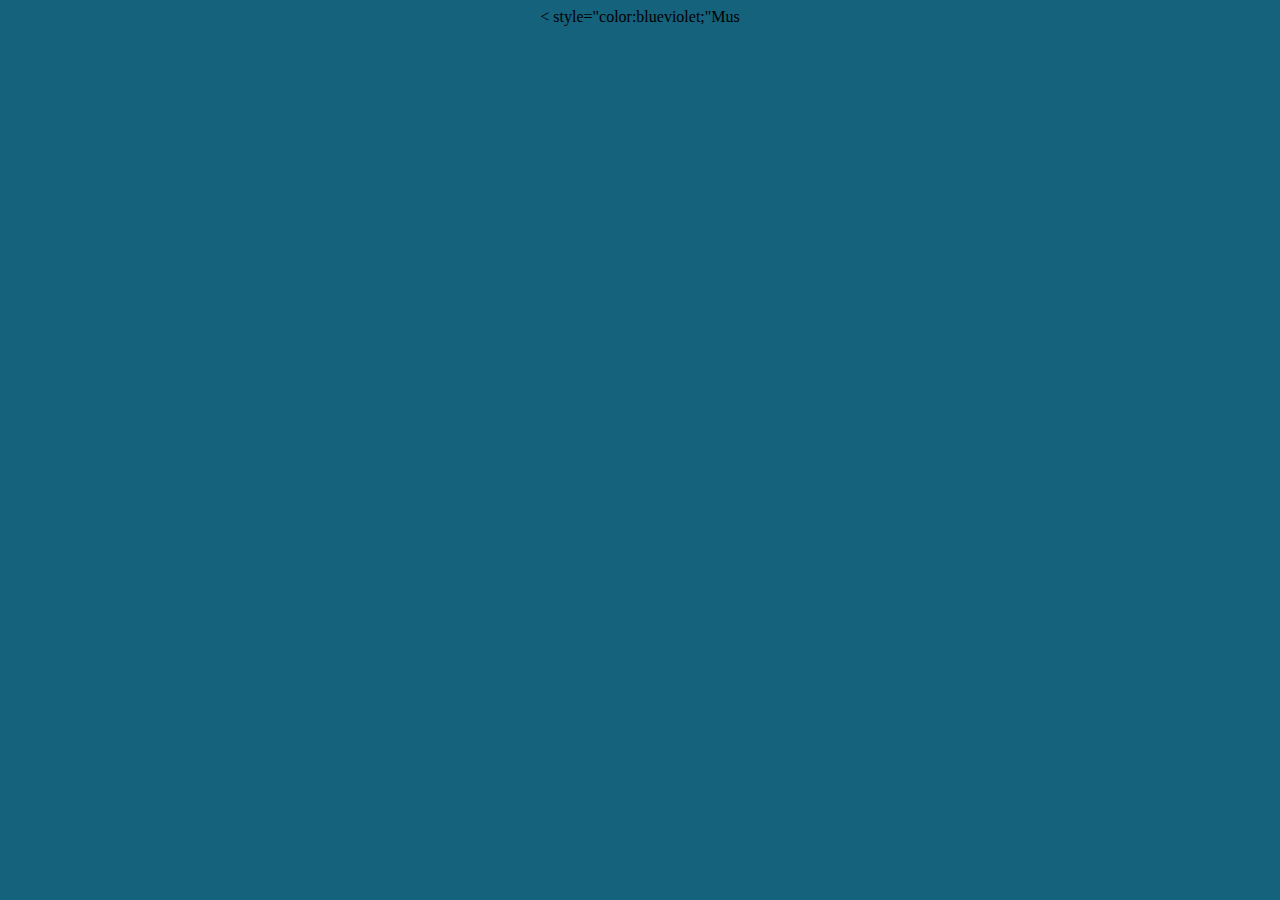
<file: music.html>
<!DOCTYPE html>
<html lang="en">
<head>
    <meta charset="UTF-8">
    <meta name="viewport" content="width=device-width, initial-scale=1.0">
    <title>Document</title>
    <link rel="stylesheet" href="colour2.css">
</head>
<body>
    <center>
        < style="color:blueviolet;"Mus
    </center>
</body>
</html>
</file>
<file: colour2.css>
body{
    background-color: rgb(20, 98, 123);
}
</file>
